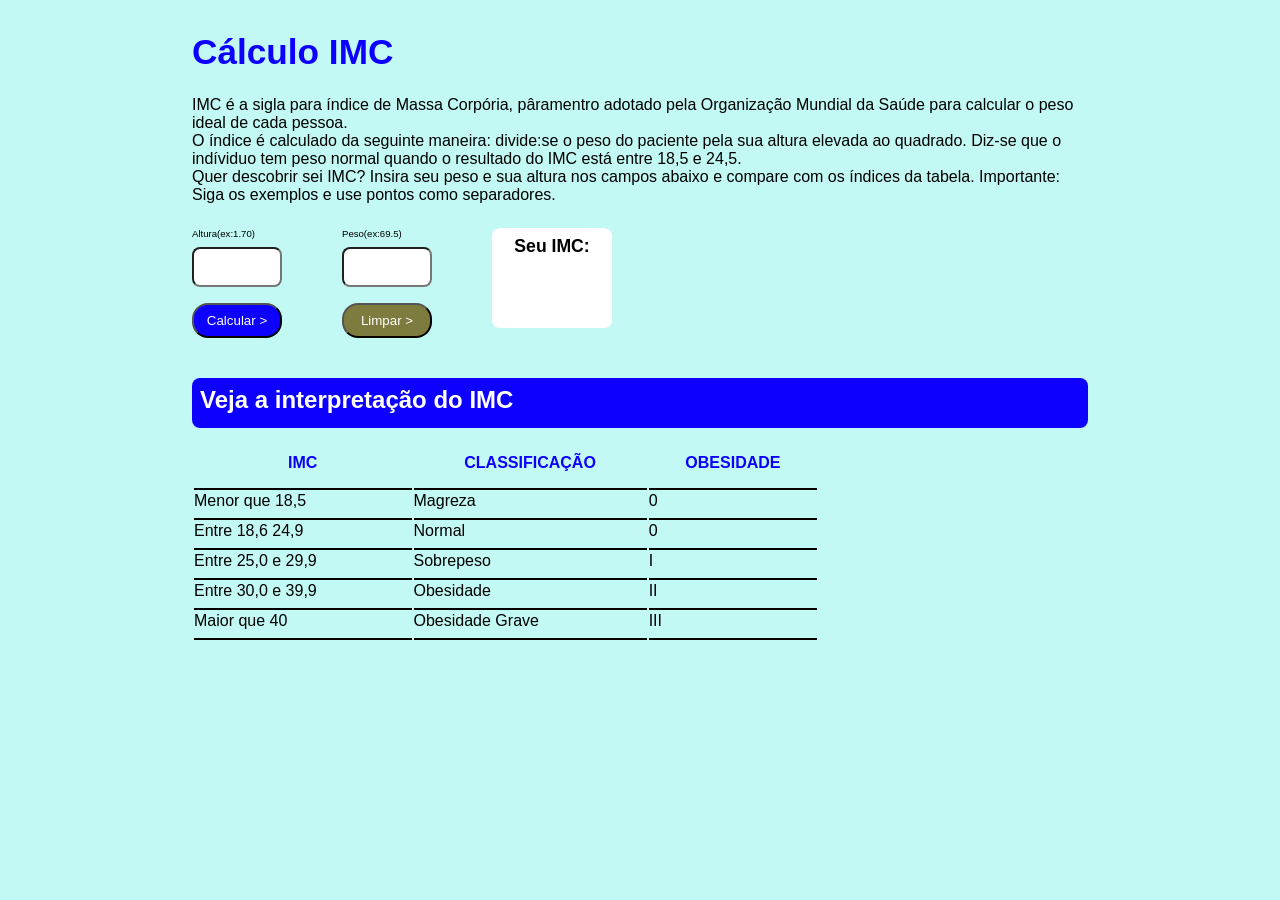
<file: index.html>
<!DOCTYPE html>
<html lang="pt-br">

<head>
    <meta charset="UTF-8">
    <meta name="viewport" content="width=device-width, initial-scale=1.0">
    <link rel="stylesheet" href="css/style-calulo-imc.css">
    <title>Calculo IMC</title>
</head>

<body>
    <main>
        <h1>Cálculo IMC</h1>
        <section class="texto-inicial">
            <p>IMC é a sigla para índice de Massa Corpória, pâramentro adotado pela Organização Mundial da Saúde para
                calcular o peso ideal de cada pessoa.</p>
            <p>O índice é calculado da seguinte maneira: divide:se o peso do paciente pela sua altura elevada ao
                quadrado. Diz-se que o indíviduo tem peso normal quando o resultado do IMC está entre 18,5 e 24,5.</p>
            <p>Quer descobrir sei IMC? Insira seu peso e sua altura nos campos abaixo e compare com os índices da
                tabela. Importante: Siga os exemplos e use pontos como separadores.</p>
        </section>

        <section class="calculo">
            <section class="calculo-imc">
                <label for="altura_usuario">Altura(ex:1.70)</label>
                <input type="number" name="alturaUsuario" id="altura_usuario">
                <button id="btn_altura">Calcular ></button>
            </section>
            <section class="calculo-imc">
                <label for="peso_usuario">Peso(ex:69.5)</label>
                <input type="number" name="pesoUsuario" id="peso_usuario">
                <button id="btn_Limpar">Limpar ></button>
            </section>
            <div class="p-resposta">
               <p>Seu IMC:</p> 
               <p id="resposta"></p> 
            </div>
            
        </section>
        <p id="campo-vazio"></p>


        <h2>Veja a interpretação do IMC</h2>
        <section class="section-tabela">
            <table >
                <thead>
                    <tr>
                        <th>IMC</th>
                        <th>CLASSIFICAÇÃO</th>
                        <th>OBESIDADE</th>
                    </tr>
                <tbody>
                    <tr id="magreza" class="classificacao">
                        <td>Menor que 18,5</td>
                        <td>Magreza</td>
                        <td>0</td>
                    </tr>
                    <tr id="normal" class="classificacao">
                        <td>Entre 18,6 24,9</td>
                        <td>Normal</td>
                        <td>0</td>
                    </tr>
                    <tr id="sobrepeso" class="classificacao">
                        <td>Entre 25,0 e 29,9</td>
                        <td>Sobrepeso</td>
                        <td>I</td>
                    </tr>
                    <tr id="obesidade" class="classificacao">
                        <td>Entre 30,0 e 39,9</td>
                        <td>Obesidade</td>
                        <td>II</td>
                    </tr>
                    <tr id="obesidade-grave" class="classificacao">
                        <td>Maior que 40</td>
                        <td>Obesidade Grave</td>
                        <td>III</td>
                    </tr>
                </tbody>
                </thead>
            </table>
        </section>
    </main>

    <script src="js/calculadora-imc.js">


    </script>
</body>

</html>
</file>
<file: css/style-calulo-imc.css>
*{
    margin: 0;
    padding: 0;
    box-sizing: border-box;
}
body{
    background-color: #c2f9f4;
    width: 100vw;
    display: flex;
    align-items: center;
    justify-content: center;
}
main{
    width: 70%;
    margin:32px;
    font-family: Verdana, Geneva, Tahoma, sans-serif;
}
.texto-inicial{
    margin: 24px 0;
    text-align: left;
}
.calculo{
    display: flex;
    
}
.calculo-imc{
    display: flex;
    flex-direction: column;
    margin-bottom:16px;
    width: 150px;
}
h1{
    color: #0d00ff;
    font-size: 2.2rem;
}
h2{
    background-color: #0d00ff;
    color: #fff;
    font-size: 1.5rem;
    border-radius: 8px;
    width: 100%;
    height: 50px;
    padding: 8px;
    margin: 24px 0;
}

section > table{
    width: 70%;
}
td{
    border-bottom: 2px solid #000;
    padding-bottom: 8px;
}
th{
    border-bottom: 2px solid #000;
    color: #0d00ff;
    padding-bottom: 16px;
    text-align: center;
}

#btn_altura, #btn_Limpar{
    padding: 8px;
    border-radius: 16px;
    color: #fff;
    width:90px;

}
#btn_altura{
    background-color: #0d00ff;
 
}
#btn_Limpar{
    background-color: #7d7b3d;
}

.p-resposta{
    background-color: #fff;
    width: 120px;
    height: 100px;
    border-radius: 8px;
    padding: 8px;
    font-weight: 700;
    font-size: 1.1rem;
    text-align: center;
}

.classificacao-obsedidade{
    background-color: #a6a4d2;
    
}
label{
    font-size: .6rem;
    margin-bottom: 8px;
}
input{
    height: 40px;
    width: 90px;
    text-align: center;
    border-radius: 8px;
    margin-bottom: 16px;
    
}
</file>
